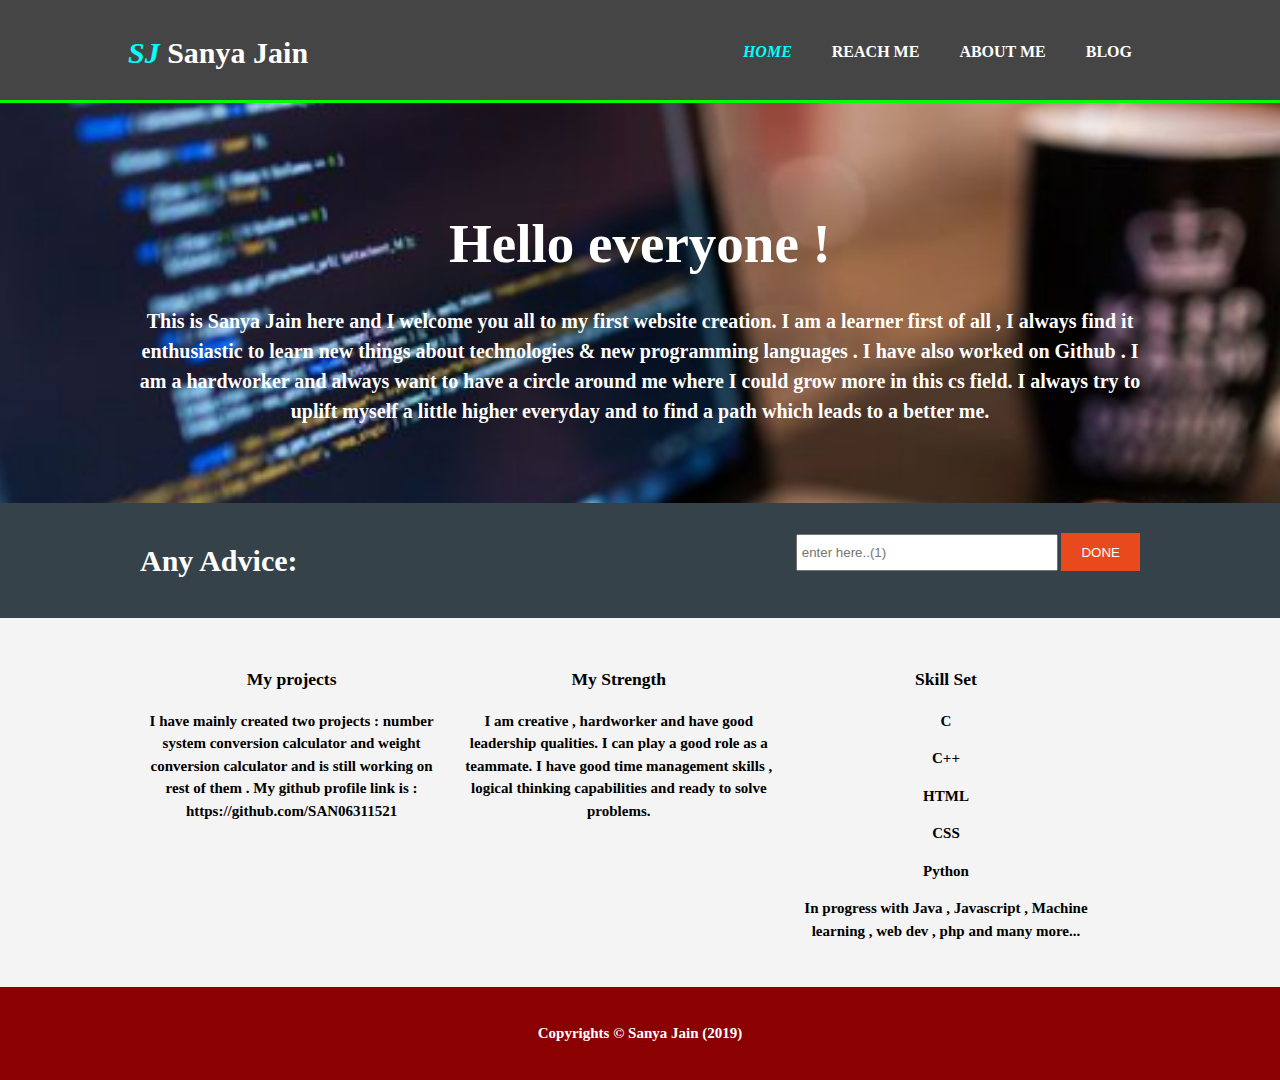
<file: index.html>
<!DOCTYPE html>
<html>
 <head>
      <title>my website | welcome </title>
      <link rel="stylesheet" href="./css/style.css">
 </head>
  <body>
    <header>
      <div class="container">
        <div id="branding">
           <h1><span class="highlight">SJ  </span>Sanya Jain</h1>
         </div>
          <nav>
             <ul>
               <li class="current"> <a href="index.html">Home</a></li>
               <li><a href="about.html"> Reach Me </a></li>
              <li><a href="services.html"> About Me </a></l>
              <li><a href="blog.html"> Blog </a></li>
           </ul>
           </nav>
         </div>
    </header>

    <section id="showcase">
      <div class="container">
<h1 class="heartBeat">Hello everyone !</h1>
     <p class="heartBeat">This is Sanya Jain here and I welcome you all to my first website creation. I am a learner first of all , I always find it enthusiastic to learn new things about technologies & new programming languages . I have also worked on Github . I am a hardworker and always want to have a circle around me where I could grow more in this cs field. I always try to uplift myself a little higher everyday and to find a path which leads to a better me.</p>

  </div>

</section>

  <section id="newsletter">
     <div class="container">
<h1>Any Advice:</h1>
<form>
<input type="email" placeholder="enter here..(1)">
<button type="submit" class="button_1">DONE</button>
</form>
</div>
</section>

 <section id="boxes">
   <div class="container">
     <div class="box">
<h3>My projects </h3>
<p>I have mainly created two projects :
   number system conversion calculator and weight conversion calculator and is still working on rest of them .
  My github profile link is : https://github.com/SAN06311521</p>
</div>
<div class="box">
<h3>My Strength</h3>
<p>I am creative , hardworker and have good leadership qualities. I can play a good role as a teammate. I have good time management skills , logical thinking capabilities and ready to solve problems.</p>
     </div>
     <div class="box">
     <h3>Skill Set</h3>
     <p>C</p>
     <p>C++</p>
     <p>HTML</p>
     <p>CSS</p>
     <p>Python</p>
     <p>In progress with Java , Javascript , Machine learning , web dev , php and many more...</p>
          </div>
   </div>
 </section>
 <footer>
<p> Copyrights &copy; Sanya Jain (2019)</p>
 </footer>
  </body>
</html>
</file>
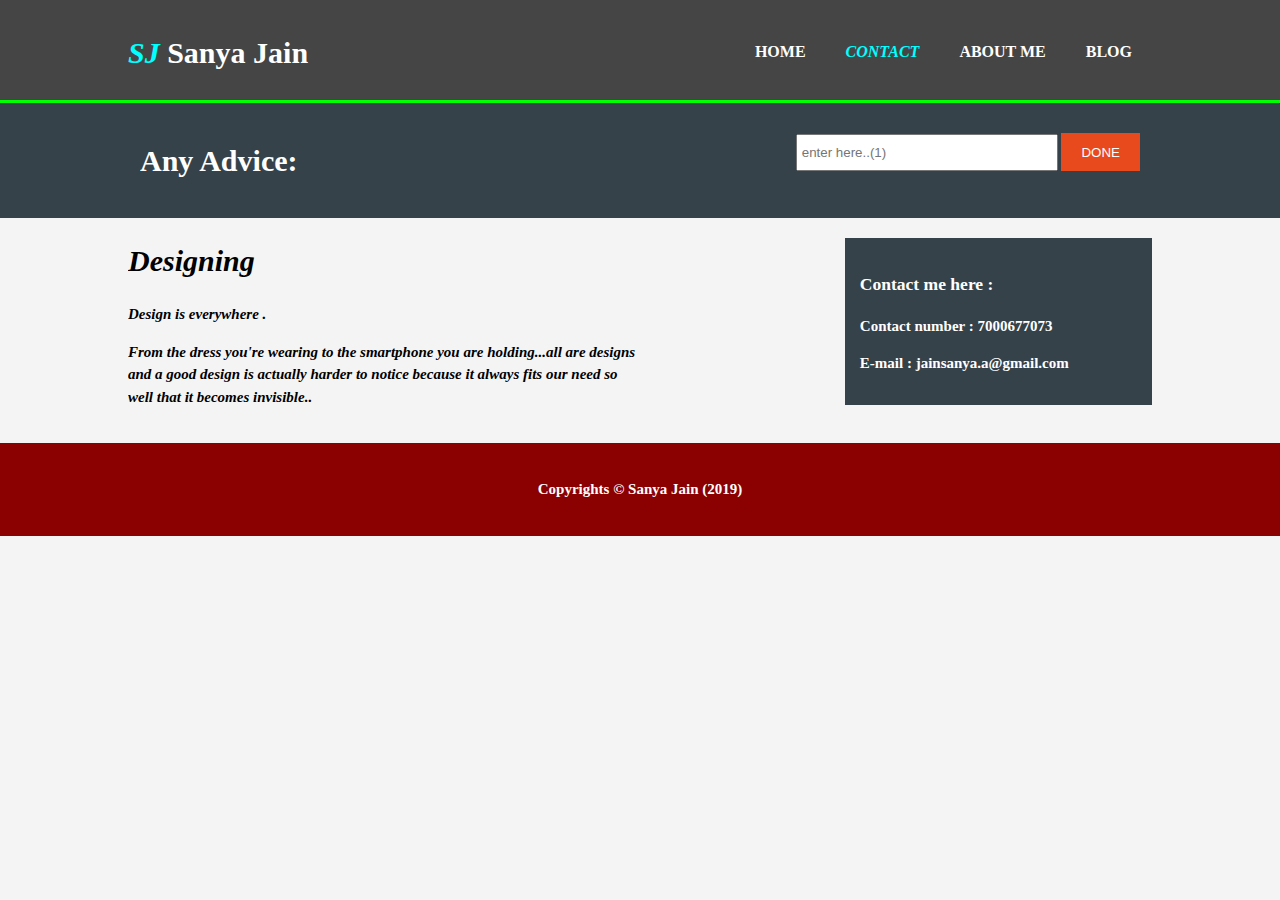
<file: about.html>
<!DOCTYPE html>
<html>
 <head>
      <title>my website | contact</title>
      <link rel="stylesheet" href="./css/style.css">
 </head>
  <body>
    <header>
      <div class="container">
        <div id="branding">
           <h1><span class="highlight">SJ   </span>Sanya Jain</h1>
         </div>
          <nav>
             <ul>
               <li><a href="index.html">Home</a></li>
               <li class="current"> <a href="about.html">Contact</a></li>
               <li> <a href="services.html">About Me</a></li>
               <li> <a href="blog.html"> Blog </a></li>
             </ul>
           </nav>
         </div>
    </header>
  <section id="newsletter">
     <div class="container">
<h1>Any Advice: </h1>
<form>
<input type="email" placeholder="enter here..(1)">
<button type="submit" class="button_1">DONE</button>
</form>
</div>
</section>

 <section id="main">
   <div class="container">
<article id="main-col">
  <h1 class="page-title">Designing  </h1>
<p class="heartBeat">Design is everywhere . </p>
<p class="heartBeat">From the dress you're wearing to the smartphone you are holding...all are designs and a good design is actually harder to notice because it always fits our need so well that it becomes invisible.. </p>

</article>
<aside id="sidebar">
<div class="dark">
  <h3>Contact me here : </h3>
    <p>Contact number : 7000677073</p>
    <p>E-mail : jainsanya.a@gmail.com</p>

</div>

</aside>
   </div>
 </section>
 <footer>
<p>Copyrights &copy; Sanya Jain (2019)</p>
 </footer>
  </body>
</html>
</file>
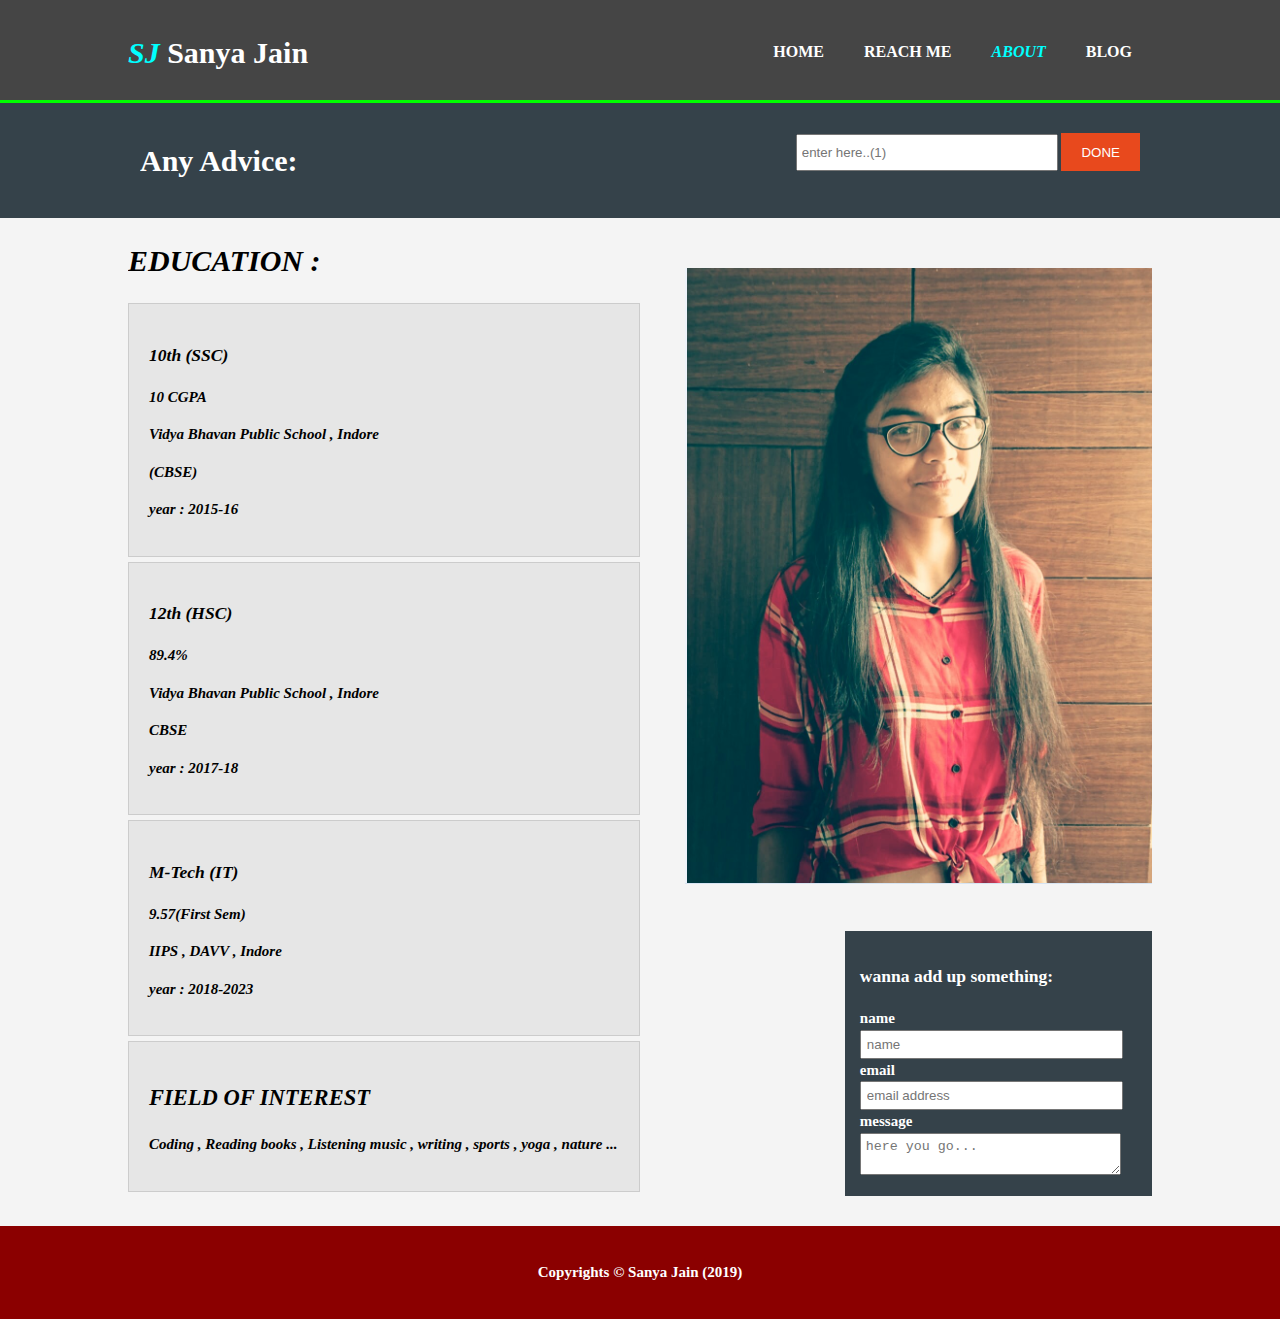
<file: services.html>
<!DOCTYPE html>
<html>
 <head>
      <title>my website | resume</title>
      <link rel="stylesheet" href="./css/style.css">
 </head>
  <body>
    <header>
      <div class="container">
        <div id="branding">
           <h1><span class="highlight">SJ  </span>Sanya Jain</h1>
         </div>
          <nav>
             <ul>
               <li> <a href="index.html">Home</a></li>
               <li><a href="about.html">Reach Me</a></li>
               <li class="current"><a href="services.html">About</a></li>
               <li><a href="blog.html"> Blog </a></li>
             </ul>
           </nav>
         </div>
    </header>



  <section id="newsletter">
     <div class="container">
<h1>Any Advice: </h1>
<form>
<input type="email" placeholder="enter here..(1)">
<button type="submit" class="button_1">DONE</button>
</form>
</div>
</section>

 <section id="main">
   <div class="container">
<article id="main-col">
  <h1 class="page-title">EDUCATION : </h1>
  <ul id="services">
    <li>
<h3> 10th (SSC)</h3>
<p>10 CGPA</p>
<p>Vidya Bhavan Public School , Indore</p>
<p>(CBSE)</p>
<p>year : 2015-16 </p>
    </li>
    <li>
<h3> 12th (HSC)</h3
  <p>89.4%</p>
<p>Vidya Bhavan Public School , Indore</p>
<p>CBSE</p>
<p>year : 2017-18</p>
    </li>
    <li>
<h3>M-Tech (IT)</h3>
<p>9.57(First Sem)</p>
<p>IIPS , DAVV , Indore</p>
<p>year : 2018-2023</p>

    </li>
    <li>
    <h2> FIELD OF INTEREST</h2>
    <p>Coding ,  Reading books , Listening music , writing , sports , yoga , nature ...</p>
  </li>
  </ul>

</article>
<div class="pp">
  <img src="images/img.jpg.PNG" >

</div>
<aside id="sidebar">
<div class="dark">
  <h3> wanna add up something: </h3>
  <form class="quote">
<div >
  <label>name</label><br>
  <input type="text" placeholder="name" >
</div>
<div>
  <label> email</label><br>
  <input type="text" placeholder="email address">
</div>
<div>
  <label>message</label>
  <textarea placeholder="here you go..."></textarea>
</div>
  </form>
</div>
</aside>
   </div>
 </section>

 <footer>
<p>Copyrights &copy; Sanya Jain (2019)</p>
 </footer>
  </body>
</html>
</file>
<file: css/style.css>
body{
 font-size: 15px;
 line-height: 1.5;
 font-family: 'Hanuman' ;
 font-weight: bold;
 padding: 0;
 margin: 0;
 background-color:#f4f4f4;
}
/* global */
.container{
   width: 80%;
   margin: auto;
   overflow: hidden;
}
 ul{
  margin: 0;
  padding: 0;
}
.button_1{
  height: 38px;
  background: #e8491d;
  border: 0;
  padding-left: 20px;
  padding-right: 20px;
  color: #ffffff;
}
.dark{
  padding: 15px;
  background: #35424a;
  color: #ffffff;
  margin-top: 10px;
  margin-bottom: 10px;
}

.pp{
padding-bottom: 20px;
text-align: right;
margin-top: 50px;
}

header{
   background: #454545;
   color: #ffffff;
   padding-top: 30px;
   min-height: 70px;
   border-bottom: #00ff00 3px solid;
}

header a{
  color: #ffffff;
  text-decoration: none;
  text-transform: uppercase;
  font-size: 16px;
}



header li{
  float: left;
  display: inline;
  padding: 0 20px 0 20px;
}

header #branding{
  float:left;
}
header #branding h1{
  margin: 0;
}
header nav{
  float: right;
  margin-top: 10px;
}
header .highlight, header .current a{
  color: #00ffff;
  font-weight: bold;
  font-style: italic;
}
header a:hover{
  color: yellow;
  font-weight: bold;
}

/* showcase */
#showcase{
  min-height: 400px;
  background: url("../images/code2.PNG") no-repeat 0;
  background-position: center;
  background-size: cover;
  background-attachment: fixed;
  text-align: center;
  color: white;

}

#showcase h1{
  margin-top: 100px;
  font-size: 55px;
  margin-bottom: 10px;
}

#showcase p{
  font-size: 20px;
}

#newsletter{
  padding: 15px;
  color: #ffffff;
  background: #35424a;
}

#newsletter h1{
  float: left;
}

#newsletter form{
  float: right;
  margin-top: 15px;
}
#newsletter input[type="email"]{
  padding: 4px;
  height: 25px;
  width: 250px;
}

/* boxes */
#boxes{
  margin-top: 20px;
}

#boxes .box{
  float: left;
  text-align: center;
  width: 30%;
  padding: 10px;
}

/* sidebar */
aside#sidebar{
  float: right;
  width: 30%;
  margin-top: 10px;
}

aside#sidebar .quote input, aside#sidebar .quote textarea{
  width: 90%;
  padding: 5px;
}

/* main-col */
article#main-col{
  float: left;
  width: 50%;
  font-style: italic;
}
/* services */
ul#services li{
  list-style: none;
  padding: 20px;
  border: #cccccc solid 1px;
  margin-bottom: 5px;
  background: #e6e6e6;
}

footer{
  padding: 20px;
  margin-top: 20px;
  color: #ffffff;
  background-color: #8B0000;
  text-align: center;
}

/* media queries */
@media(max-width: 768px) {
  header #branding,
  header nav,
  header nav li,
  #newsletter h1,
  #newsletter form,
  boxes .box,
  article#main-col,
  aside#sidebar{
    float: none;
    text-align: center;
    width: 100%;
  }
  header{
    padding-bottom: 20px;
  }
  #showcase h1{
    margin-top: 40px;
  }
  #newsletter button, quote button{
    display: block;
    width: 100%;
  }
  #newsletter form input[type"email"], .quote input, .quote textarea {
    width: 100%;
    margin-bottom: 5px;
  }
}

@keyframes heartBeat {
  0% {
    -webkit-transform: scale(1);
    transform: scale(1);
  }

  14% {
    -webkit-transform: scale(1.3);
    transform: scale(1.3);
  }

  28% {
    -webkit-transform: scale(1);
    transform: scale(1);
  }

  42% {
    -webkit-transform: scale(1.3);
    transform: scale(1.3);
  }

  70% {
    -webkit-transform: scale(1);
    transform: scale(1);
  }
}

.heartBeat {
  -webkit-animation-name: heartBeat;
  animation-name: heartBeat;
  -webkit-animation-duration: 1.3s;
  animation-duration: 1.3s;
  -webkit-animation-timing-function: ease-in-out;
  animation-timing-function: ease-in-out;
}
</file>
